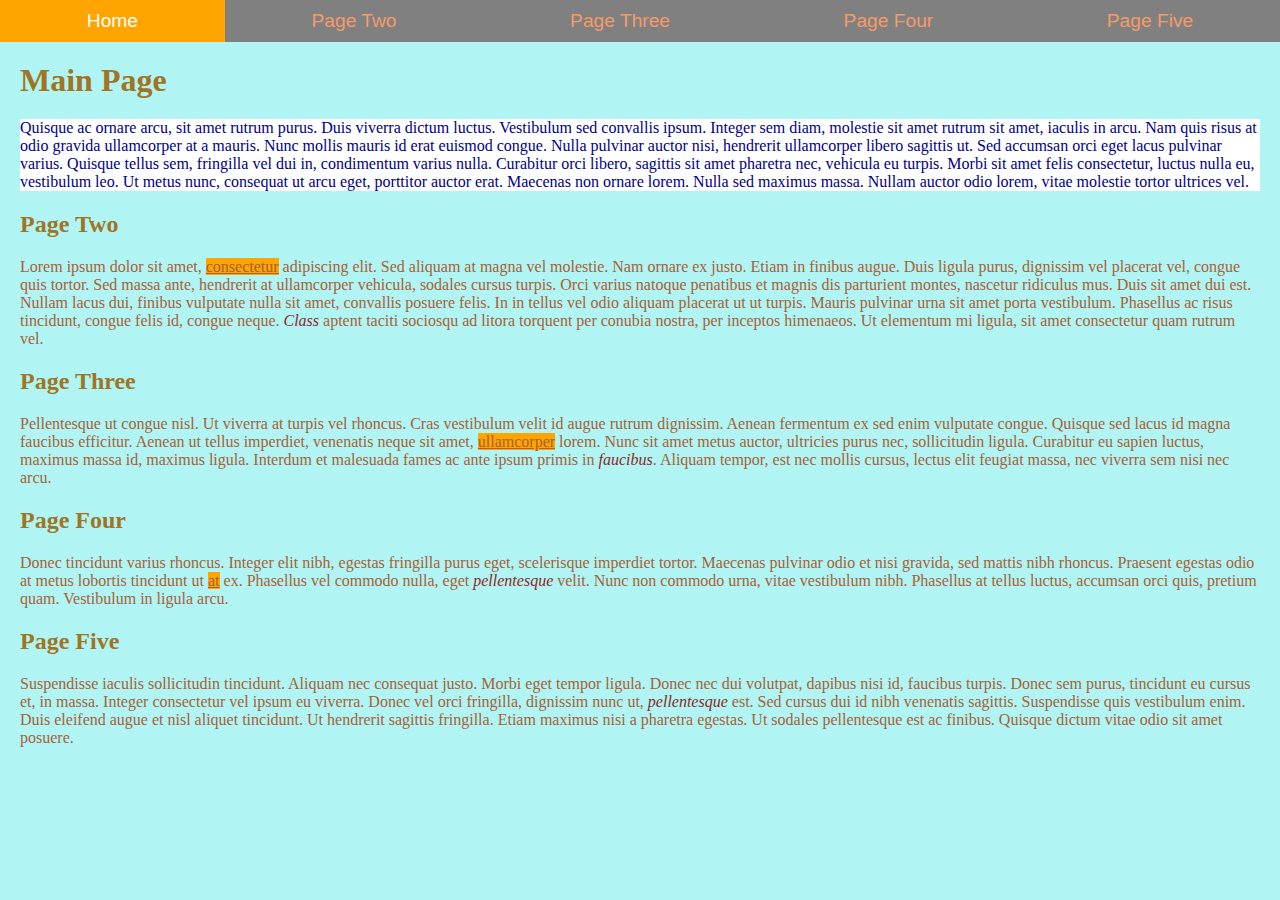
<file: index.html>
<!DOCTYPE html>
<html lang="en">
<head>
    
    <link href="css/grid.css" rel="stylesheet"> <!-- Don't Move This -->
    <meta charset="UTF-8">
    <meta http-equiv="X-UA-Compatible" content="IE=edge">
    <meta name="viewport" content="width=device-width, initial-scale=1.0">
    <title>Assignment 5 - Styles - Main</title>

    <!-- Internal Style goes below here-->    
<style>
    h1
    {color:#a07423;}
    h2
    {color:#a07423;}
</style>

    <!-- External Style sheet goes below here-->
<link href="css/style.css" rel="stylesheet" >
</head>
<body>
    <!-- Navigation: Don't Remove-->
    <nav class="grid-container">
        <a href="index.html">Home</a>
        <a href="PageTwo.html">Page Two</a>
        <a href="PageThree.html">Page Three</a>
        <a href="PageFour.html">Page Four</a>
        <a href="PageFive.html">Page Five</a>
    </nav>
    <!-------------------------------------------------------------------------------->
    <h1>Main Page</h1>

    <p style="color: darkblue; background-color: white;">Quisque ac ornare arcu, sit amet rutrum purus. Duis viverra dictum luctus. Vestibulum sed convallis ipsum. Integer sem diam, molestie sit amet rutrum sit amet, iaculis in arcu. Nam quis risus at odio gravida ullamcorper at a mauris. Nunc mollis mauris id erat euismod congue. Nulla pulvinar auctor nisi, hendrerit ullamcorper libero sagittis ut. Sed accumsan orci eget lacus pulvinar varius. Quisque tellus sem, fringilla vel dui in, condimentum varius nulla. Curabitur orci libero, sagittis sit amet pharetra nec, vehicula eu turpis. Morbi sit amet felis consectetur, luctus nulla eu, vestibulum leo. Ut metus nunc, consequat ut arcu eget, porttitor auctor erat. Maecenas non ornare lorem. Nulla sed maximus massa. Nullam auctor odio lorem, vitae molestie tortor ultrices vel.</p>

    <h2>Page Two</h2>

    <p>    Lorem ipsum dolor sit amet, <u>consectetur</u> adipiscing elit. Sed aliquam at magna vel molestie. Nam ornare ex justo. Etiam in finibus augue. Duis ligula purus, dignissim vel placerat vel, congue quis tortor. Sed massa ante, hendrerit at ullamcorper vehicula, sodales cursus turpis. Orci varius natoque penatibus et magnis dis parturient montes, nascetur ridiculus mus. Duis sit amet dui est. Nullam lacus dui, finibus vulputate nulla sit amet, convallis posuere felis. In in tellus vel odio aliquam placerat ut ut turpis. Mauris pulvinar urna sit amet porta vestibulum. Phasellus ac risus tincidunt, congue felis id, congue neque. <em>Class</em> aptent taciti sociosqu ad litora torquent per conubia nostra, per inceptos himenaeos. Ut elementum mi ligula, sit amet consectetur quam rutrum vel.</p>

    <h2>Page Three</h2>

    <p>    Pellentesque ut congue nisl. Ut viverra at turpis vel rhoncus. Cras vestibulum velit id augue rutrum dignissim. Aenean fermentum ex sed enim vulputate congue. Quisque sed lacus id magna faucibus efficitur. Aenean ut tellus imperdiet, venenatis neque sit amet, <u>ullamcorper</u> lorem. Nunc sit amet metus auctor, ultricies purus nec, sollicitudin ligula. Curabitur eu sapien luctus, maximus massa id, maximus ligula. Interdum et malesuada fames ac ante ipsum primis in <em>faucibus</em>. Aliquam tempor, est nec mollis cursus, lectus elit feugiat massa, nec viverra sem nisi nec arcu.</p>

    <h2>Page Four</h2>
    
    <p>Donec tincidunt varius rhoncus. Integer elit nibh, egestas fringilla purus eget, scelerisque imperdiet tortor. Maecenas pulvinar odio et nisi gravida, sed mattis nibh rhoncus. Praesent egestas odio at metus lobortis tincidunt ut <u>at</u> ex. Phasellus vel commodo nulla, eget <em>pellentesque</em> velit. Nunc non commodo urna, vitae vestibulum nibh. Phasellus at tellus luctus, accumsan orci quis, pretium quam. Vestibulum in ligula arcu.</p>

    <h2>Page Five</h2>

    <p> Suspendisse iaculis sollicitudin tincidunt. Aliquam nec consequat justo. Morbi eget tempor ligula. Donec nec dui volutpat, dapibus nisi id, faucibus turpis. Donec sem purus, tincidunt eu cursus et, <u></u> in massa. Integer consectetur vel ipsum eu viverra. Donec vel orci fringilla, dignissim nunc ut, <em>pellentesque</em> est. Sed cursus dui id nibh venenatis sagittis. Suspendisse quis vestibulum enim. Duis eleifend augue et nisl aliquet tincidunt. Ut hendrerit sagittis fringilla. Etiam maximus nisi a pharetra egestas. Ut sodales pellentesque est ac finibus. Quisque dictum vitae odio sit amet posuere.</p>






   


</body>
</html>
</file>
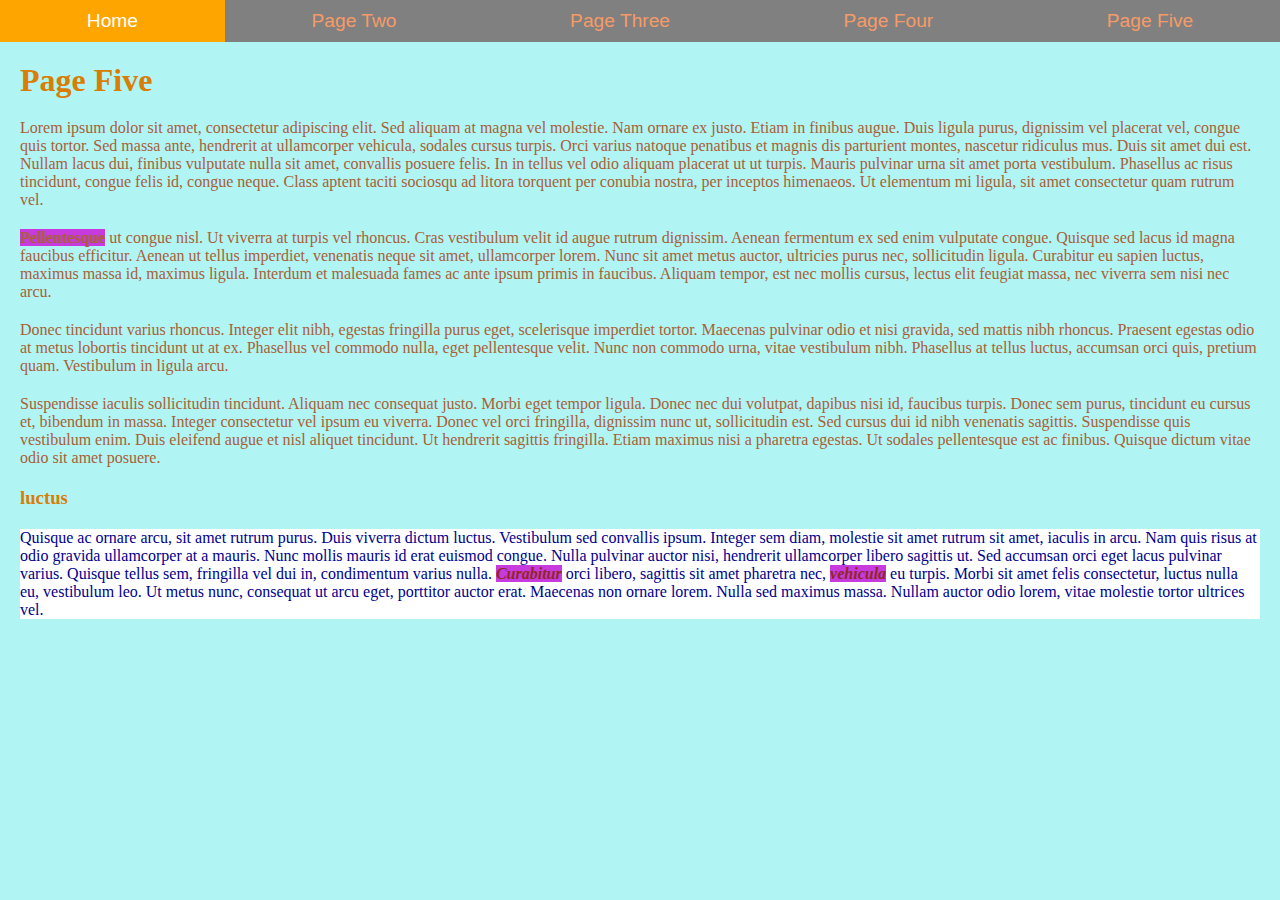
<file: PageFive.html>
<!DOCTYPE html>
<html lang="en">
<head>
    <link href="css/grid.css" rel="stylesheet"> <!-- Don't Move This -->
    <meta charset="UTF-8">
    <meta http-equiv="X-UA-Compatible" content="IE=edge">
    <meta name="viewport" content="width=device-width, initial-scale=1.0">
    <title>Assignment 5 - Styles - Page Five</title>

        <!-- Internal Style goes below here-->    
<style>
    h1
    {
        color:#d87d05;
    }
    h3
    {
        color:#d87d05;
    }
</style>

    <!-- External Style sheet goes below here-->
    <link href="css/style.css" rel="stylesheet" >
</head>
<body>
    <!-- Navigation: Don't Remove-->
    <nav class="grid-container">
        <a href="index.html">Home</a>
        <a href="PageTwo.html">Page Two</a>
        <a href="PageThree.html">Page Three</a>
        <a href="PageFour.html">Page Four</a>
        <a href="PageFive.html">Page Five</a>
    </nav>
        <!-------------------------------------------------------------------------------->
    <h1>Page Five</h1>

    
    <p >    Lorem ipsum dolor sit amet, consectetur adipiscing elit. Sed aliquam at magna vel molestie. Nam ornare ex justo. Etiam in finibus augue. Duis ligula purus, dignissim vel placerat vel, congue quis tortor. Sed massa ante, hendrerit at ullamcorper vehicula, sodales cursus turpis. Orci varius natoque penatibus et magnis dis parturient montes, nascetur ridiculus mus. Duis sit amet dui est. Nullam lacus dui, finibus vulputate nulla sit amet, convallis posuere felis. In in tellus vel odio aliquam placerat ut ut turpis. Mauris pulvinar urna sit amet porta vestibulum. Phasellus ac risus tincidunt, congue felis id, congue neque. Class aptent taciti sociosqu ad litora torquent per conubia nostra, per inceptos himenaeos. Ut elementum mi ligula, sit amet consectetur quam rutrum vel.</p>

    <p><b>Pellentesque</b> ut congue nisl. Ut viverra at turpis vel rhoncus. Cras vestibulum velit id augue rutrum dignissim. Aenean fermentum ex sed enim vulputate congue. Quisque sed lacus id magna faucibus efficitur. Aenean ut tellus imperdiet, venenatis neque sit amet, ullamcorper lorem. Nunc sit amet metus auctor, ultricies purus nec, sollicitudin ligula. Curabitur eu sapien luctus, maximus massa id, maximus ligula. Interdum et malesuada fames ac ante ipsum primis in faucibus. Aliquam tempor, est nec mollis cursus, lectus elit feugiat massa, nec viverra sem nisi nec arcu.</p>

    <p>Donec tincidunt varius rhoncus. Integer elit nibh, egestas fringilla purus eget, scelerisque imperdiet tortor. Maecenas pulvinar odio et nisi gravida, sed mattis nibh rhoncus. Praesent egestas odio at metus lobortis tincidunt ut at ex. Phasellus vel commodo nulla, eget pellentesque velit. Nunc non commodo urna, vitae vestibulum nibh. Phasellus at tellus luctus, accumsan orci quis, pretium quam. Vestibulum in ligula arcu.</p>

    <p> Suspendisse iaculis sollicitudin tincidunt. Aliquam nec consequat justo. Morbi eget tempor ligula. Donec nec dui volutpat, dapibus nisi id, faucibus turpis. Donec sem purus, tincidunt eu cursus et, bibendum in massa. Integer consectetur vel ipsum eu viverra. Donec vel orci fringilla, dignissim nunc ut, sollicitudin est. Sed cursus dui id nibh venenatis sagittis. Suspendisse quis vestibulum enim. Duis eleifend augue et nisl aliquet tincidunt. Ut hendrerit sagittis fringilla. Etiam maximus nisi a pharetra egestas. Ut sodales pellentesque est ac finibus. Quisque dictum vitae odio sit amet posuere.</p>

    <h3>luctus</h3>

    <p style="color: darkblue; background-color: white;">    Quisque ac ornare arcu, sit amet rutrum purus. Duis viverra dictum luctus. Vestibulum sed convallis ipsum. Integer sem diam, molestie sit amet rutrum sit amet, iaculis in arcu. Nam quis risus at odio gravida ullamcorper at a mauris. Nunc mollis mauris id erat euismod congue. Nulla pulvinar auctor nisi, hendrerit ullamcorper libero sagittis ut. Sed accumsan orci eget lacus pulvinar varius. Quisque tellus sem, fringilla vel dui in, condimentum varius nulla. <b><em>Curabitur</em></b> orci libero, sagittis sit amet pharetra nec, <em><b>vehicula</b></em> eu turpis. Morbi sit amet felis consectetur, luctus nulla eu, vestibulum leo. Ut metus nunc, consequat ut arcu eget, porttitor auctor erat. Maecenas non ornare lorem. Nulla sed maximus massa. Nullam auctor odio lorem, vitae molestie tortor ultrices vel.</p>

</body>
</html>
</file>
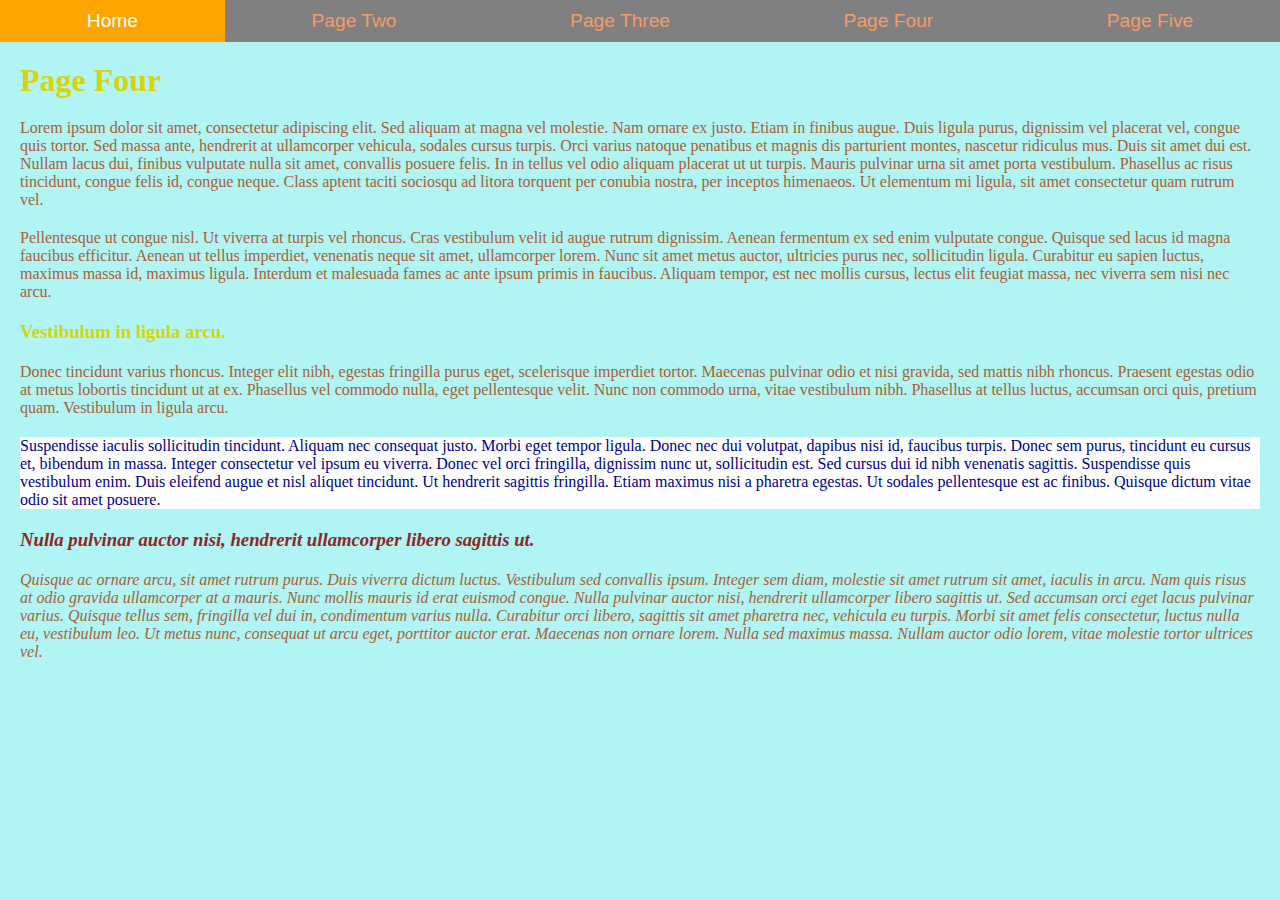
<file: PageFour.html>
<!DOCTYPE html>
<html lang="en">
<head>
    <link href="css/grid.css" rel="stylesheet"> <!-- Don't Move This -->
    <meta charset="UTF-8">
    <meta http-equiv="X-UA-Compatible" content="IE=edge">
    <meta name="viewport" content="width=device-width, initial-scale=1.0">
    <title>Assignment 5 - Styles - Page Four</title>


        <!-- Internal Style goes below here-->    
<style>
    h1
    {
        color:#d8d405;
    }
    h3
    {
        color:#d8d405;
    }
</style>

    <!-- External Style sheet goes below here-->
    <link href="css/style.css" rel="stylesheet" >
</head>
<body>
    <!-- Navigation: Don't Remove-->
    <nav class="grid-container">
        <a href="index.html">Home</a>
        <a href="PageTwo.html">Page Two</a>
        <a href="PageThree.html">Page Three</a>
        <a href="PageFour.html">Page Four</a>
        <a href="PageFive.html">Page Five</a>
    </nav>
        <!-------------------------------------------------------------------------------->
    <h1>Page Four</h1>

    <p>    Lorem ipsum dolor sit amet, consectetur adipiscing elit. Sed aliquam at magna vel molestie. Nam ornare ex justo. Etiam in finibus augue. Duis ligula purus, dignissim vel placerat vel, congue quis tortor. Sed massa ante, hendrerit at ullamcorper vehicula, sodales cursus turpis. Orci varius natoque penatibus et magnis dis parturient montes, nascetur ridiculus mus. Duis sit amet dui est. Nullam lacus dui, finibus vulputate nulla sit amet, convallis posuere felis. In in tellus vel odio aliquam placerat ut ut turpis. Mauris pulvinar urna sit amet porta vestibulum. Phasellus ac risus tincidunt, congue felis id, congue neque. Class aptent taciti sociosqu ad litora torquent per conubia nostra, per inceptos himenaeos. Ut elementum mi ligula, sit amet consectetur quam rutrum vel.</p>

    <p>    Pellentesque ut congue nisl. Ut viverra at turpis vel rhoncus. Cras vestibulum velit id augue rutrum dignissim. Aenean fermentum ex sed enim vulputate congue. Quisque sed lacus id magna faucibus efficitur. Aenean ut tellus imperdiet, venenatis neque sit amet, ullamcorper lorem. Nunc sit amet metus auctor, ultricies purus nec, sollicitudin ligula. Curabitur eu sapien luctus, maximus massa id, maximus ligula. Interdum et malesuada fames ac ante ipsum primis in faucibus. Aliquam tempor, est nec mollis cursus, lectus elit feugiat massa, nec viverra sem nisi nec arcu.</p>

    <h3>Vestibulum in ligula arcu.</h3>

    <p>Donec tincidunt varius rhoncus. Integer elit nibh, egestas fringilla purus eget, scelerisque imperdiet tortor. Maecenas pulvinar odio et nisi gravida, sed mattis nibh rhoncus. Praesent egestas odio at metus lobortis tincidunt ut at ex. Phasellus vel commodo nulla, eget pellentesque velit. Nunc non commodo urna, vitae vestibulum nibh. Phasellus at tellus luctus, accumsan orci quis, pretium quam. Vestibulum in ligula arcu.</p>

    <p style="color: darkblue; background-color: white;"> Suspendisse iaculis sollicitudin tincidunt. Aliquam nec consequat justo. Morbi eget tempor ligula. Donec nec dui volutpat, dapibus nisi id, faucibus turpis. Donec sem purus, tincidunt eu cursus et, bibendum in massa. Integer consectetur vel ipsum eu viverra. Donec vel orci fringilla, dignissim nunc ut, sollicitudin est. Sed cursus dui id nibh venenatis sagittis. Suspendisse quis vestibulum enim. Duis eleifend augue et nisl aliquet tincidunt. Ut hendrerit sagittis fringilla. Etiam maximus nisi a pharetra egestas. Ut sodales pellentesque est ac finibus. Quisque dictum vitae odio sit amet posuere.</p>

    <h3><em>Nulla pulvinar auctor nisi, hendrerit ullamcorper libero sagittis ut.</u></h3>

    <p>    Quisque ac ornare arcu, sit amet rutrum purus. Duis viverra dictum luctus. Vestibulum sed convallis ipsum. Integer sem diam, molestie sit amet rutrum sit amet, iaculis in arcu. Nam quis risus at odio gravida ullamcorper at a mauris. Nunc mollis mauris id erat euismod congue. Nulla pulvinar auctor nisi, hendrerit ullamcorper libero sagittis ut. Sed accumsan orci eget lacus pulvinar varius. Quisque tellus sem, fringilla vel dui in, condimentum varius nulla. Curabitur orci libero, sagittis sit amet pharetra nec, vehicula eu turpis. Morbi sit amet felis consectetur, luctus nulla eu, vestibulum leo. Ut metus nunc, consequat ut arcu eget, porttitor auctor erat. Maecenas non ornare lorem. Nulla sed maximus massa. Nullam auctor odio lorem, vitae molestie tortor ultrices vel.</p>

</body>
</html>
</file>
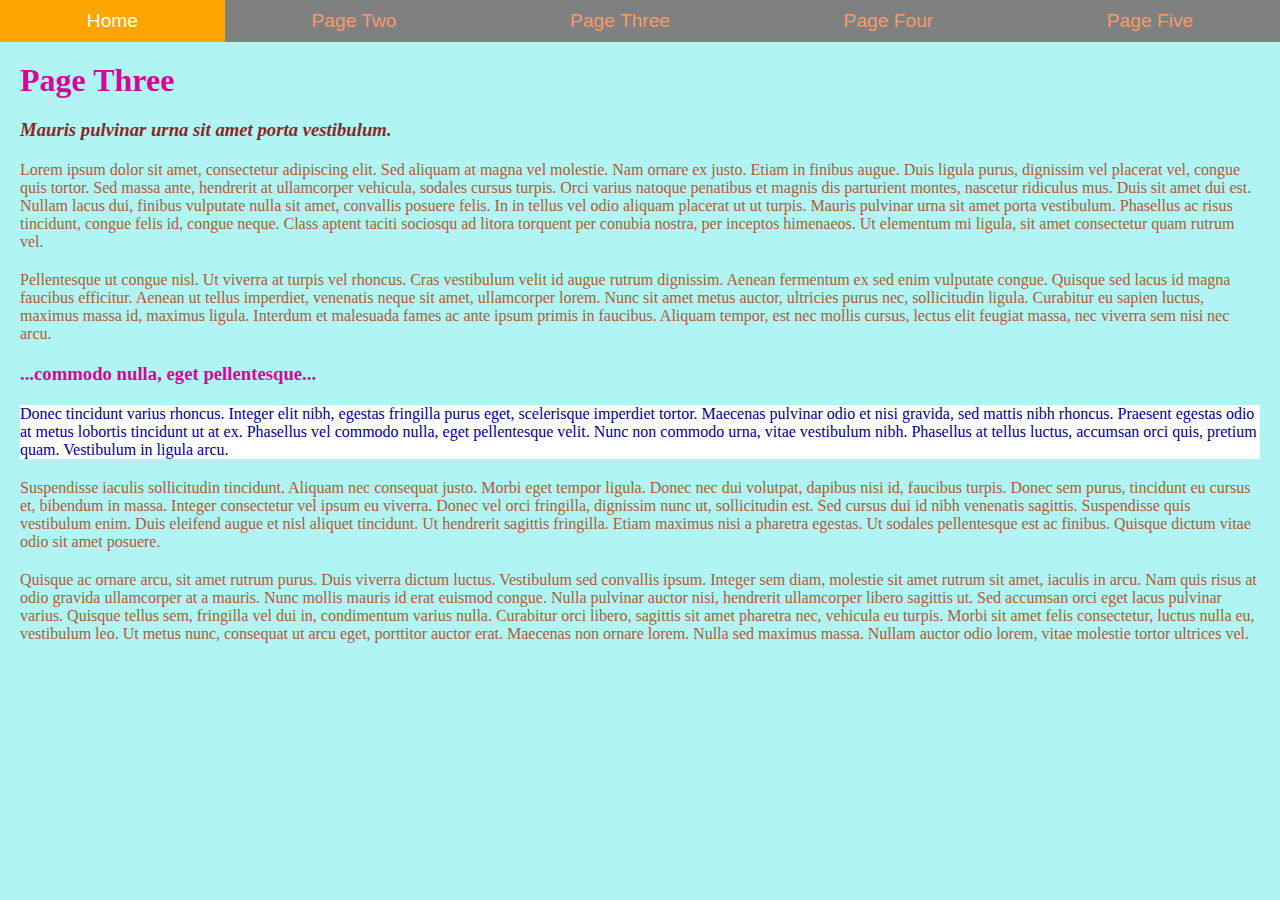
<file: PageThree.html>
<!DOCTYPE html>
<html lang="en">
<head>
    <link href="css/grid.css" rel="stylesheet"> <!-- Don't Move This -->
    <meta charset="UTF-8">
    <meta http-equiv="X-UA-Compatible" content="IE=edge">
    <meta name="viewport" content="width=device-width, initial-scale=1.0">
    <title>Assignment 5 - Styles - Page Three</title>

       <!-- Internal Style goes below here-->    
<style>
    h1
    {
        color:#d80599;
    }
    h3
    {
        color:#d80599;
    }
</style>

    <!-- External Style sheet goes below here-->
    <link href="css/style.css" rel="stylesheet" >

</head>
<body>
    <!-- Navigation: Don't Remove-->
    <nav class="grid-container">
        <a href="index.html">Home</a>
        <a href="PageTwo.html">Page Two</a>
        <a href="PageThree.html">Page Three</a>
        <a href="PageFour.html">Page Four</a>
        <a href="PageFive.html">Page Five</a>
    </nav>
        <!-------------------------------------------------------------------------------->
    <h1>Page Three</h1>

    <h3><em>  Mauris pulvinar urna sit amet porta vestibulum.</em></h3>

    <p>    Lorem ipsum dolor sit amet, consectetur adipiscing elit. Sed aliquam at magna vel molestie. Nam ornare ex justo. Etiam in finibus augue. Duis ligula purus, dignissim vel placerat vel, congue quis tortor. Sed massa ante, hendrerit at ullamcorper vehicula, sodales cursus turpis. Orci varius natoque penatibus et magnis dis parturient montes, nascetur ridiculus mus. Duis sit amet dui est. Nullam lacus dui, finibus vulputate nulla sit amet, convallis posuere felis. In in tellus vel odio aliquam placerat ut ut turpis. Mauris pulvinar urna sit amet porta vestibulum. Phasellus ac risus tincidunt, congue felis id, congue neque. Class aptent taciti sociosqu ad litora torquent per conubia nostra, per inceptos himenaeos. Ut elementum mi ligula, sit amet consectetur quam rutrum vel.</p>

    <p>    Pellentesque ut congue nisl. Ut viverra at turpis vel rhoncus. Cras vestibulum velit id augue rutrum dignissim. Aenean fermentum ex sed enim vulputate congue. Quisque sed lacus id magna faucibus efficitur. Aenean ut tellus imperdiet, venenatis neque sit amet, ullamcorper lorem. Nunc sit amet metus auctor, ultricies purus nec, sollicitudin ligula. Curabitur eu sapien luctus, maximus massa id, maximus ligula. Interdum et malesuada fames ac ante ipsum primis in faucibus. Aliquam tempor, est nec mollis cursus, lectus elit feugiat massa, nec viverra sem nisi nec arcu.</p>

    <h3>  ...commodo nulla, eget pellentesque...</h3>
  
    <p style="color: darkblue; background-color: white;">Donec tincidunt varius rhoncus. Integer elit nibh, egestas fringilla purus eget, scelerisque imperdiet tortor. Maecenas pulvinar odio et nisi gravida, sed mattis nibh rhoncus. Praesent egestas odio at metus lobortis tincidunt ut at ex. Phasellus vel commodo nulla, eget pellentesque velit. Nunc non commodo urna, vitae vestibulum nibh. Phasellus at tellus luctus, accumsan orci quis, pretium quam. Vestibulum in ligula arcu.</p>

    <p> Suspendisse iaculis sollicitudin tincidunt. Aliquam nec consequat justo. Morbi eget tempor ligula. Donec nec dui volutpat, dapibus nisi id, faucibus turpis. Donec sem purus, tincidunt eu cursus et, bibendum in massa. Integer consectetur vel ipsum eu viverra. Donec vel orci fringilla, dignissim nunc ut, sollicitudin est. Sed cursus dui id nibh venenatis sagittis. Suspendisse quis vestibulum enim. Duis eleifend augue et nisl aliquet tincidunt. Ut hendrerit sagittis fringilla. Etiam maximus nisi a pharetra egestas. Ut sodales pellentesque est ac finibus. Quisque dictum vitae odio sit amet posuere.</p>

    <p>    Quisque ac ornare arcu, sit amet rutrum purus. Duis viverra dictum luctus. Vestibulum sed convallis ipsum. Integer sem diam, molestie sit amet rutrum sit amet, iaculis in arcu. Nam quis risus at odio gravida ullamcorper at a mauris. Nunc mollis mauris id erat euismod congue. Nulla pulvinar auctor nisi, hendrerit ullamcorper libero sagittis ut. Sed accumsan orci eget lacus pulvinar varius. Quisque tellus sem, fringilla vel dui in, condimentum varius nulla. Curabitur orci libero, sagittis sit amet pharetra nec, vehicula eu turpis. Morbi sit amet felis consectetur, luctus nulla eu, vestibulum leo. Ut metus nunc, consequat ut arcu eget, porttitor auctor erat. Maecenas non ornare lorem. Nulla sed maximus massa. Nullam auctor odio lorem, vitae molestie tortor ultrices vel.</p>

</body>
</html>
</file>
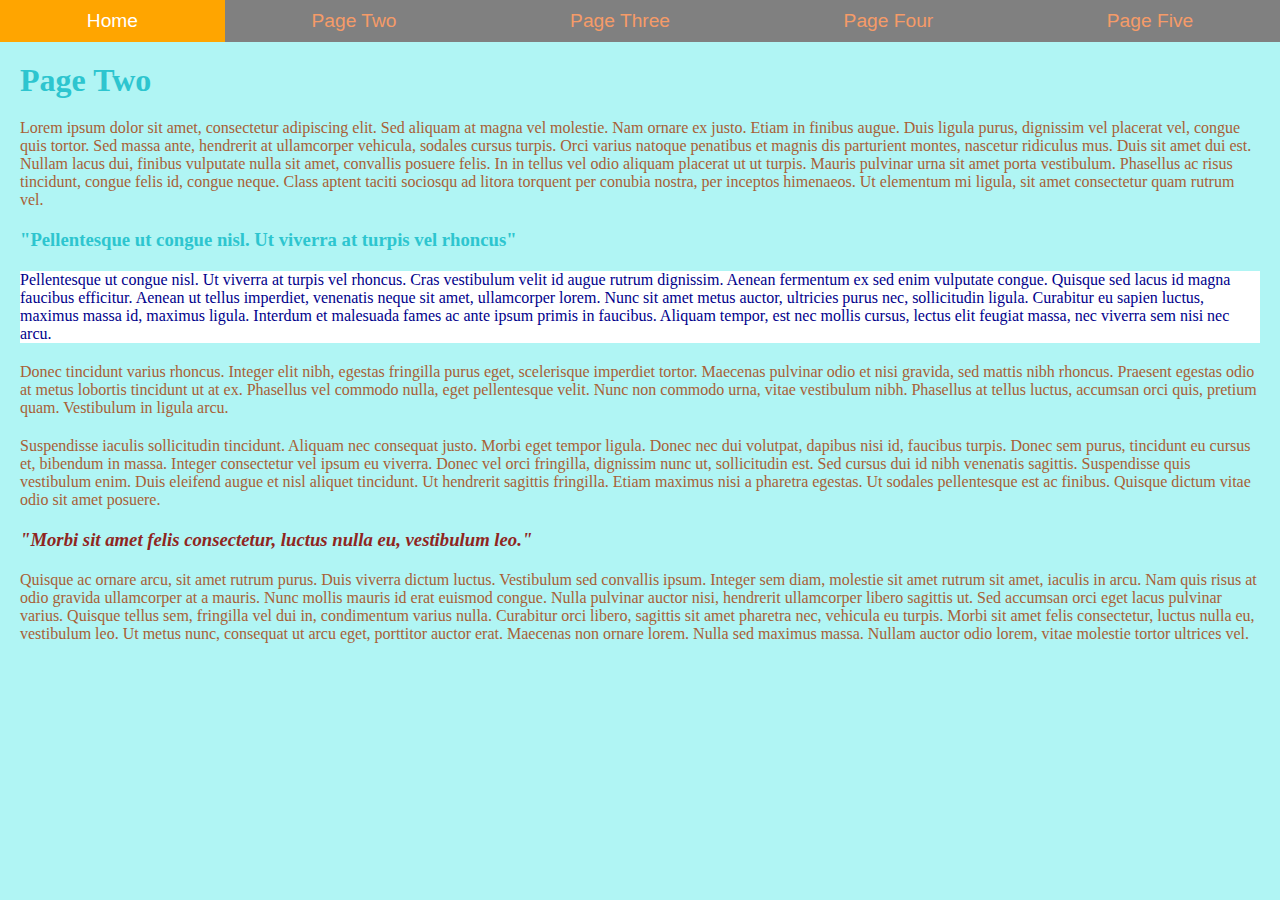
<file: PageTwo.html>
<!DOCTYPE html>
<html lang="en">
<head>
    <link href="css/grid.css" rel="stylesheet"> <!-- Don't Move This -->
    <meta charset="UTF-8">
    <meta http-equiv="X-UA-Compatible" content="IE=edge">
    <meta name="viewport" content="width=device-width, initial-scale=1.0">
    <title>Assignment 5 - Styles - Page Two</title>

    
    <!-- Internal Style goes below here-->    
    <style>
        h1
        {color:#2dc5cf ;}
        h3
        {color:#2dc5cf;}
    </style>

    <!-- External Style sheet goes below here-->
    <link href="css/style.css" rel="stylesheet" >
</head>
<body>
<div>

</div>
    <!-- Navigation: Don't Remove-->
    <nav class="grid-container">
        <a href="index.html">Home</a>
        <a href="PageTwo.html">Page Two</a>
        <a href="PageThree.html">Page Three</a>
        <a href="PageFour.html">Page Four</a>
        <a href="PageFive.html">Page Five</a>
    </nav>
    <!-------------------------------------------------------------------------------->
    <h1>Page Two</h1>
 

    <p >    Lorem ipsum dolor sit amet, consectetur adipiscing elit. Sed aliquam at magna vel molestie. Nam ornare ex justo. Etiam in finibus augue. Duis ligula purus, dignissim vel placerat vel, congue quis tortor. Sed massa ante, hendrerit at ullamcorper vehicula, sodales cursus turpis. Orci varius natoque penatibus et magnis dis parturient montes, nascetur ridiculus mus. Duis sit amet dui est. Nullam lacus dui, finibus vulputate nulla sit amet, convallis posuere felis. In in tellus vel odio aliquam placerat ut ut turpis. Mauris pulvinar urna sit amet porta vestibulum. Phasellus ac risus tincidunt, congue felis id, congue neque. Class aptent taciti sociosqu ad litora torquent per conubia nostra, per inceptos himenaeos. Ut elementum mi ligula, sit amet consectetur quam rutrum vel.</p>

    <h3>"Pellentesque ut congue nisl. Ut viverra at turpis vel rhoncus"</h3>

    <p style="color: darkblue; background-color: white;">    Pellentesque ut congue nisl. Ut viverra at turpis vel rhoncus. Cras vestibulum velit id augue rutrum dignissim. Aenean fermentum ex sed enim vulputate congue. Quisque sed lacus id magna faucibus efficitur. Aenean ut tellus imperdiet, venenatis neque sit amet, ullamcorper lorem. Nunc sit amet metus auctor, ultricies purus nec, sollicitudin ligula. Curabitur eu sapien luctus, maximus massa id, maximus ligula. Interdum et malesuada fames ac ante ipsum primis in faucibus. Aliquam tempor, est nec mollis cursus, lectus elit feugiat massa, nec viverra sem nisi nec arcu.</p>

    <p> Donec tincidunt varius rhoncus. Integer elit nibh, egestas fringilla purus eget, scelerisque imperdiet tortor. Maecenas pulvinar odio et nisi gravida, sed mattis nibh rhoncus. Praesent egestas odio at metus lobortis tincidunt ut at ex. Phasellus vel commodo nulla, eget pellentesque velit. Nunc non commodo urna, vitae vestibulum nibh. Phasellus at tellus luctus, accumsan orci quis, pretium quam. Vestibulum in ligula arcu.</p>

    <p> Suspendisse iaculis sollicitudin tincidunt. Aliquam nec consequat justo. Morbi eget tempor ligula. Donec nec dui volutpat, dapibus nisi id, faucibus turpis. Donec sem purus, tincidunt eu cursus et, bibendum in massa. Integer consectetur vel ipsum eu viverra. Donec vel orci fringilla, dignissim nunc ut, sollicitudin est. Sed cursus dui id nibh venenatis sagittis. Suspendisse quis vestibulum enim. Duis eleifend augue et nisl aliquet tincidunt. Ut hendrerit sagittis fringilla. Etiam maximus nisi a pharetra egestas. Ut sodales pellentesque est ac finibus. Quisque dictum vitae odio sit amet posuere.</p>

    <h3><em>"Morbi sit amet felis consectetur, luctus nulla eu, vestibulum leo."</em></h3>

    <p>    Quisque ac ornare arcu, sit amet rutrum purus. Duis viverra dictum luctus. Vestibulum sed convallis ipsum. Integer sem diam, molestie sit amet rutrum sit amet, iaculis in arcu. Nam quis risus at odio gravida ullamcorper at a mauris. Nunc mollis mauris id erat euismod congue. Nulla pulvinar auctor nisi, hendrerit ullamcorper libero sagittis ut. Sed accumsan orci eget lacus pulvinar varius. Quisque tellus sem, fringilla vel dui in, condimentum varius nulla. Curabitur orci libero, sagittis sit amet pharetra nec, vehicula eu turpis. Morbi sit amet felis consectetur, luctus nulla eu, vestibulum leo. Ut metus nunc, consequat ut arcu eget, porttitor auctor erat. Maecenas non ornare lorem. Nulla sed maximus massa. Nullam auctor odio lorem, vitae molestie tortor ultrices vel.</p>


</body>
</html>
</file>
<file: css/grid.css>
.grid-container {
    display: grid;
    grid-template-columns: auto auto auto auto auto;

}

a {
    font-family: 'Franklin Gothic Medium', 'Arial Narrow', Arial, sans-serif;
    text-align: center;
    padding: 10px;
    background-color: grey;
    text-decoration: none;
    font-size: 1.2em;
    color: black;
    transition: background-color .2s, color .2s;
}

a:hover {
    background-color: orange;
    color: white;
}

p, h1, h2, h3, h4, h5 , h6 {
    margin: 20px;
}
</file>
<file: css/style.css>
a
{
color: #F59B68

}
body
{
    background-color: #B0F5F4;
}
p
{
    color: #A86036;
}
em
{
color: rgb(143,38,31);
}

b
{
background-color: rgb(199, 58, 222);
}

u
{
background-color: orange;
}

* {

    padding: 0px;
    
    margin: 0px;
    
    box-sizing: border-box;
    }
</file>
